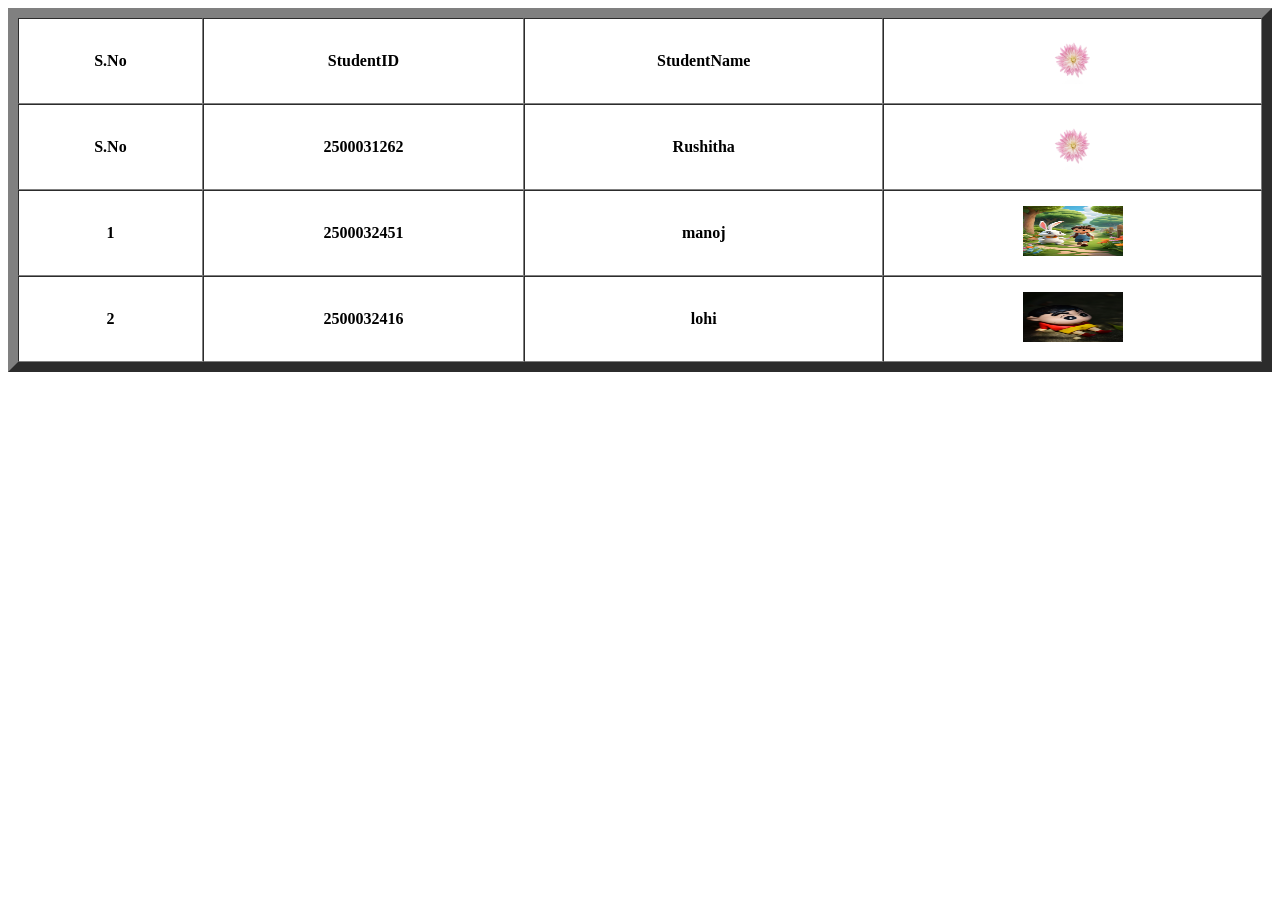
<file: frontend/index.html>
<!DOCTYPE html>
<html lang="en">
<head>
    <meta charset="UTF-8">
    <meta name="viewport" content="width=device-width, initial-scale=1.0">
    <title>Student info</title>
</head>
<body>
    <table border="10" width="100%" align="center" cellpadding="15" cellspacing="0">
        <tr>
            
            <th>S.No</th>
            <th>StudentID</th>
            <th>StudentName</th>
            <th><img src="rush.jpg" width="50" height="50"></th>

        </tr>
         <tr>
            
            <th>S.No</th>
            <th>2500031262</th>
            <th>Rushitha</th>
            <th><img src="rush.jpg" width="50" height="50"></th>

        </tr>
        <tr>
            
            <th>1</th>
            <th>2500032451</th>
            <th>manoj</th>
            <th><img src="manoj.jpg" width="100" height="50"></th>

        </tr>
        <tr>
            
            <th>2</th>
            <th>2500032416</th>
            <th>lohi</th>
            <th><img src="lohi.jpg" width="100" height="50"></th>

        </tr>
</file>
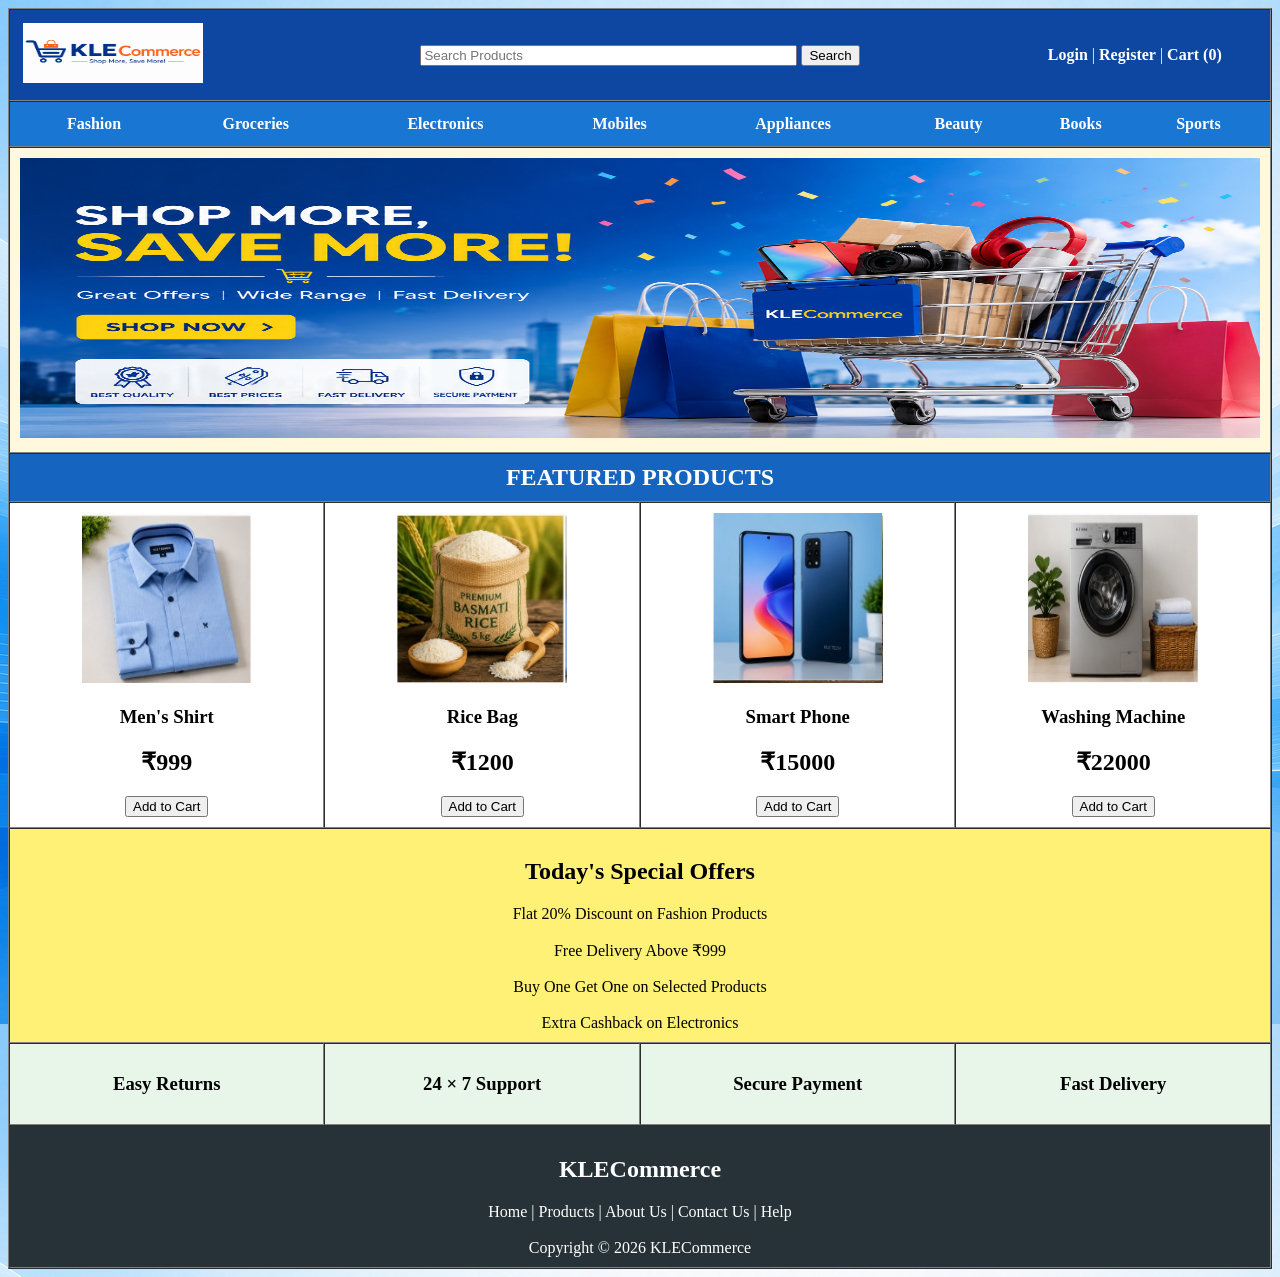
<file: klecommerce HTML/index.html>
<!DOCTYPE html>
<html>

<head>
    <title>KLECommerce</title>
</head>

<body background="images/background.png">

<table border="1" width="100%" cellpadding="10" cellspacing="0">

    <!-- HEADER -->

    <tr bgcolor="#0D47A1">

        <td colspan="4">

            <table width="100%">
                <tr>

                    <td width="20%">
                        <img src="images/logo.png"
                             width="180"
                             height="60">
                    </td>

                    <td width="60%" align="center">

                        <input type="text"
                               size="45"
                               placeholder="Search Products">

                        <input type="submit"
                               value="Search">

                    </td>

                    <td width="20%" align="center">

                        <font color="white">

                            <b>Login</b> |
                            <b>Register</b> |
                            <b>Cart (0)</b>

                        </font>

                    </td>

                </tr>
            </table>

        </td>

    </tr>

    <!-- CATEGORY -->

    <tr bgcolor="#1976D2" align="center">

    <td colspan="4">

        <table width="100%" border="0">
            <tr align="center">

                <td><font color="white"><b>Fashion</b></font></td>
                <td><font color="white"><b>Groceries</b></font></td>
                <td><font color="white"><b>Electronics</b></font></td>
                <td><font color="white"><b>Mobiles</b></font></td>
                <td><font color="white"><b>Appliances</b></font></td>
                <td><font color="white"><b>Beauty</b></font></td>
                <td><font color="white"><b>Books</b></font></td>
                <td><font color="white"><b>Sports</b></font></td>

            </tr>
        </table>

    </td>
</tr>


    <!-- BANNER -->

    <tr>

        <td colspan="4" align="center" bgcolor="#FFF8DC">

            <img src="images/banner.png"
                 width="100%"
                 height="280">

        </td>

    </tr>

    <!-- PRODUCT TITLE -->

    <tr bgcolor="#1565C0">

        <td colspan="4" align="center">

            <font color="white" size="5">

                <b>FEATURED PRODUCTS</b>

            </font>

        </td>

    </tr>

    <!-- PRODUCTS -->

    <tr bgcolor="#FFFFFF">

        <td align="center">

            <img src="images/shirt.jpg"
                 width="170"
                 height="170">

            <h3>Men's Shirt</h3>

            <h2>₹999</h2>

            <input type="button"
                   value="Add to Cart">

        </td>

        <td align="center">

            <img src="images/rice.jpg"
                 width="170"
                 height="170">

            <h3>Rice Bag</h3>

            <h2>₹1200</h2>

            <input type="button"
                   value="Add to Cart">

        </td>

        <td align="center">

            <img src="images/mobile.jpg"
                 width="170"
                 height="170">

            <h3>Smart Phone</h3>

            <h2>₹15000</h2>

            <input type="button"
                   value="Add to Cart">

        </td>

        <td align="center">

            <img src="images/washing.jpg"
                 width="170"
                 height="170">

            <h3>Washing Machine</h3>

            <h2>₹22000</h2>

            <input type="button"
                   value="Add to Cart">

        </td>

    </tr>

    <!-- OFFERS -->

    <tr bgcolor="#FFF176">

        <td colspan="4" align="center">

            <h2>Today's Special Offers</h2>

            Flat 20% Discount on Fashion Products <br><br>

            Free Delivery Above ₹999 <br><br>

            Buy One Get One on Selected Products <br><br>

            Extra Cashback on Electronics

        </td>

    </tr>

    <!-- CUSTOMER SERVICES -->

    <tr bgcolor="#E8F5E9">

        <td align="center">

            <h3>Easy Returns</h3>

        </td>

        <td align="center">

            <h3>24 × 7 Support</h3>

        </td>

        <td align="center">

            <h3>Secure Payment</h3>

        </td>

        <td align="center">

            <h3>Fast Delivery</h3>

        </td>

    </tr>

    <!-- FOOTER -->

    <tr bgcolor="#263238">

        <td colspan="4" align="center">

            <font color="white">

                <h2>KLECommerce</h2>

                Home |
                Products |
                About Us |
                Contact Us |
                Help

                <br><br>

                Copyright © 2026 KLECommerce

            </font>

        </td>

    </tr>

</table>

</body>

</html>
</file>
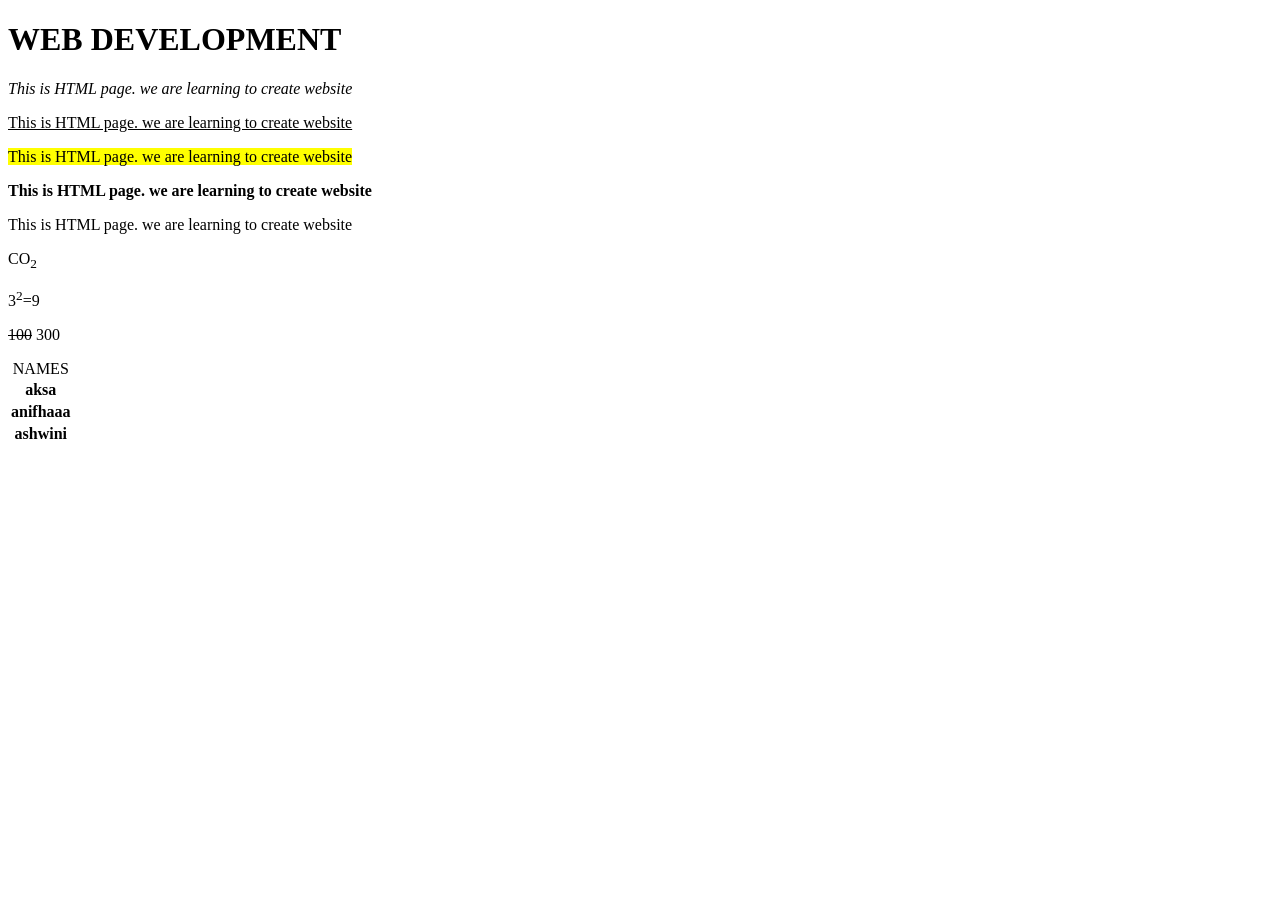
<file: basic.html>
<!DOCTYPE html>
<html lang="en">
<head>
    <meta charset="UTF-8">
    <meta name="viewport" content="width=device-width, initial-scale=1.0">
    <title>Document</title>
</head>
<body>
    <h1>WEB DEVELOPMENT</h1>
    <p><i>This is HTML page. we are learning to create website</i></p>
    <p><u>This is HTML page. we are learning to create website</u></p>
    <p><mark>This is HTML page. we are learning to create website</mark></p>
    <p><strong>This is HTML page. we are learning to create website</strong></p>
    <p>This is HTML page. we are learning to create website</p>
    <p>CO<sub>2</sub></p>
    <p>3<sup>2</sup>=9</p>
    <p><del>100</del> 300</p>
</body>


<table> 
    <caption>NAMES</caption>
    <tr><th>aksa</th></tr>
    <tr><th>anifhaaa</th></tr>
    <tr><th>ashwini</th></tr>
</table>
</html>
</file>
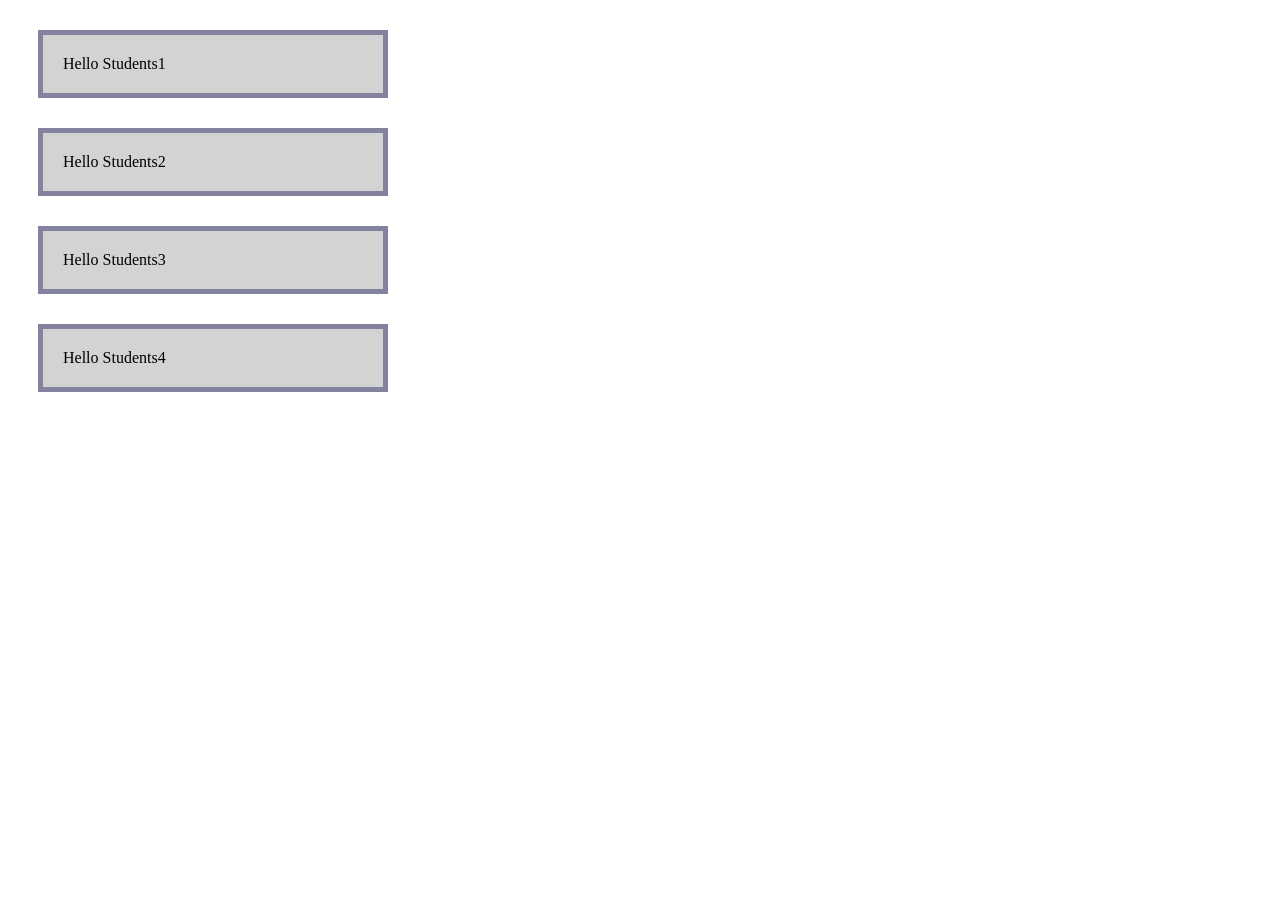
<file: boxmodel.html>
<!DOCTYPE html>
<html>
<head>
    <title>CSS Box Model</title>

    <style>
        .box {
            width: 300px;
            padding: 20px;
            border: 5px solid rgb(131, 131, 159);
            margin: 30px;
            background-color: lightgray;
        }
    </style>
</head>

<body>
    
    <div class="box">
        Hello Students1
    </div>
    <div class="box">
        Hello Students2
    </div>
    <div class="box">
        Hello Students3
    </div>
    <div class="box">
        Hello Students4
    </div>

</body>
</html>
</file>
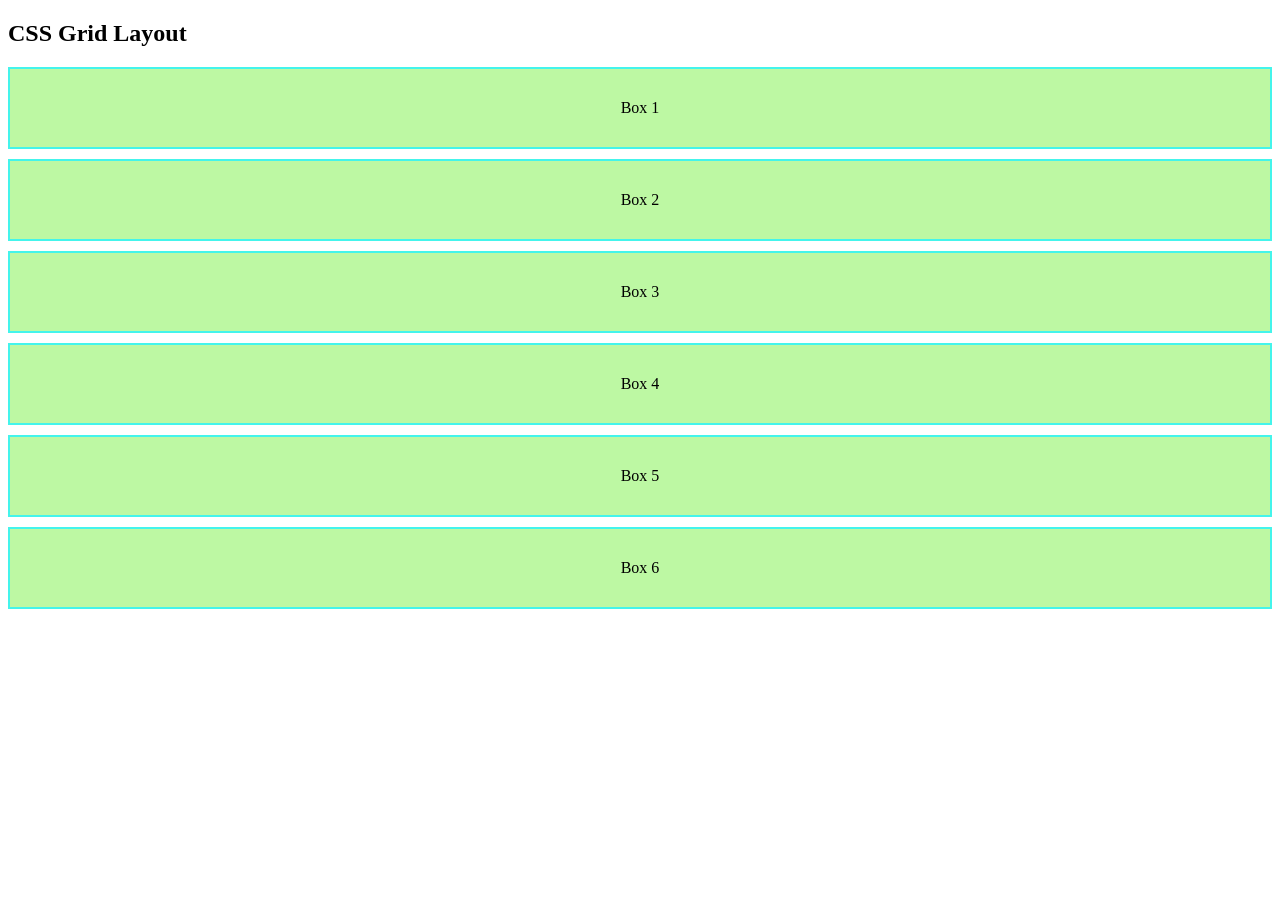
<file: Grid.html>
<!DOCTYPE html>
<html>
<head>
    <title>CSS Grid Example</title>

    <style>
        .container {
            display: grid;
            grid-template-rows: 100px,100px,100px;
            gap: 10px;
        }

        .box {
            background-color: rgb(189, 248, 163);
            padding: 30px;
            text-align: center;
            border: 2px solid rgb(68, 244, 235);
        }
    </style>
</head>

<body>

    <h2>CSS Grid Layout</h2>

    <div class="container">

        <div class="box">Box 1</div>
        <div class="box">Box 2</div>
        <div class="box">Box 3</div>
        <div class="box">Box 4</div>
        <div class="box">Box 5</div>
        <div class="box">Box 6</div>

    </div>

</body>
</html>
</file>
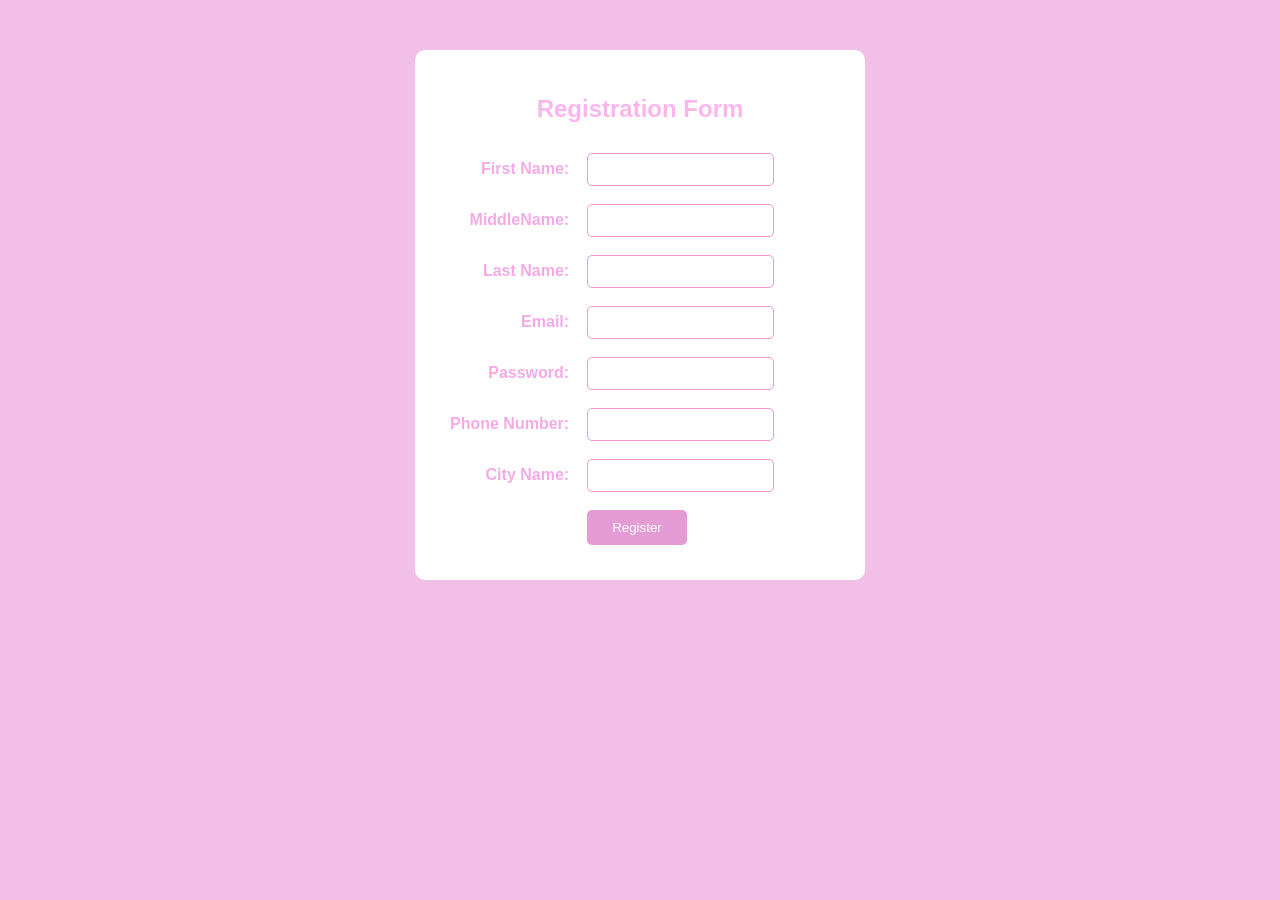
<file: logginpage.html>
<!DOCTYPE html>
<html>
<head>
    <title>Registration Form</title>

    <style>
        body {
            background-color: rgb(241, 191, 231);
            font-family: Arial, sans-serif;
        }

        .form-box {
            background-color: white;
            width: 400px;
            margin: 50px auto;
            padding: 25px;
            border-radius: 10px;
        }

        h2 {
            text-align: center;
            color: rgb(252, 182, 237);
        }

        label {
            color: rgb(246, 170, 229);
            font-weight: bold;
        }

        input {
            padding: 8px;
            border: 1px solid rgb(236, 153, 208);
            border-radius: 5px;
        }

        .button {
            background-color: rgb(229, 155, 212);
            color: white;
            border: none;
            padding: 10px 25px;
            cursor: pointer;
        }
    </style>
</head>

<body>

    <div class="form-box">

        <h2>Registration Form</h2>

        <form>
            <table cellpadding="8">

                <tr>
                    <td align="right">
                        <label>First Name:</label>
                    </td>
                    <td>
                        <input type="text" name="firstname">
                    </td>
                </tr>

                <tr>
                    <td align="right">
                        <label>MiddleName:</label>
                    </td>
                    <td>
                        <input type="text" name="firstname">
                    </td>
                </tr>
                <tr>
                    <td align="right">
                        <label>Last Name:</label>
                    </td>
                    <td>
                        <input type="text" name="lastname">
                    </td>
                </tr>

                <tr>
                    <td align="right">
                        <label>Email:</label>
                    </td>
                    <td>
                        <input type="email" name="email">
                    </td>
                </tr>

                <tr>
                    <td align="right">
                        <label>Password:</label>
                    </td>
                    <td>
                        <input type="password" name="password">
                    </td>
                </tr>

                <tr>
                    <td align="right">
                        <label>Phone Number:</label>
                    </td>
                    <td>
                        <input type="tel" name="phone">
                    </td>
                </tr>

                  <tr>
                    <td align="right">
                        <label>City Name:</label>
                    </td>
                    <td>
                        <input type="tel" name="phone">
                    </td>
                </tr>

                <tr>
                    <td></td>
                    <td>
                        <input type="submit" value="Register" class="button">
                    </td>
                </tr>

            </table>
        </form>

    </div>

</body>
</html>
</file>
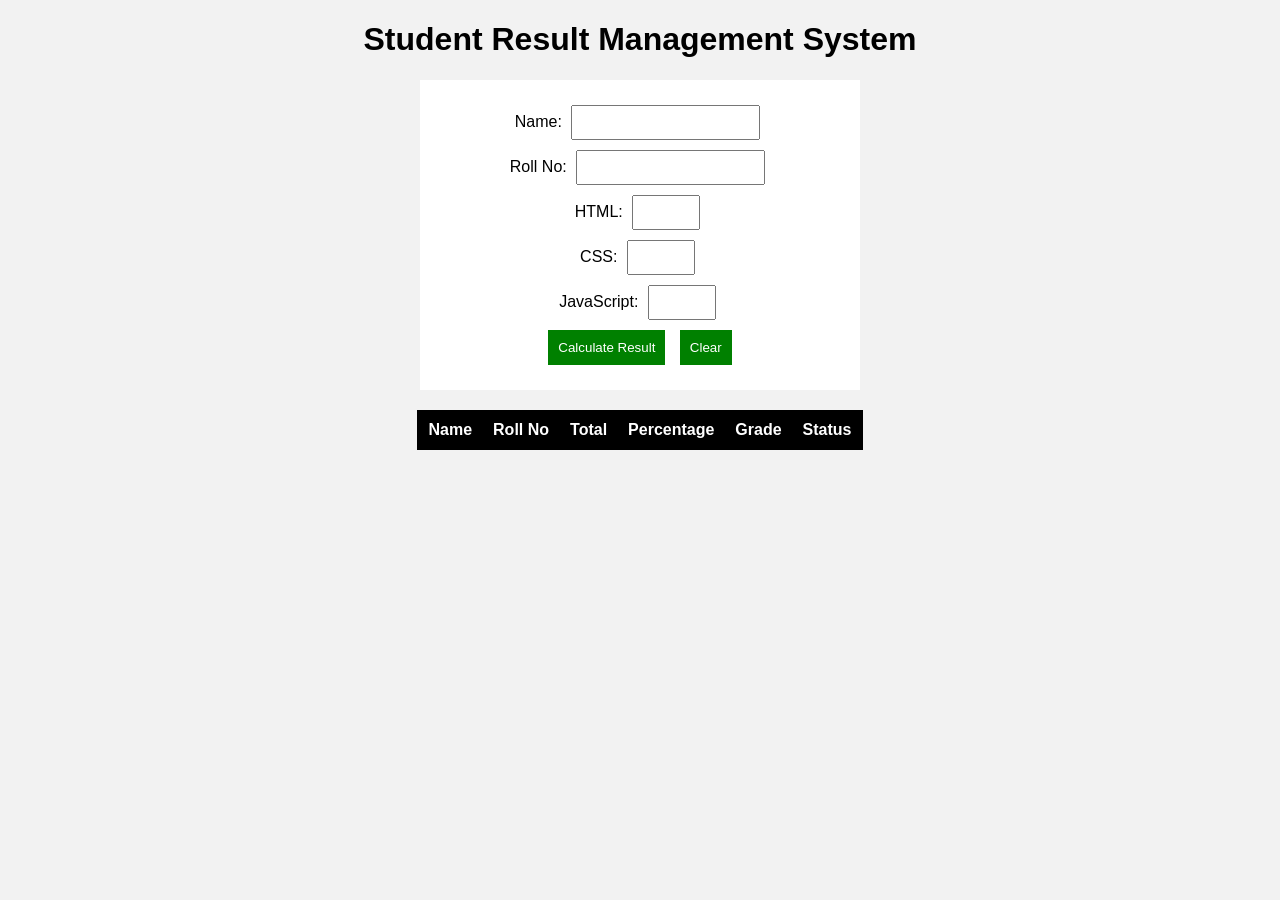
<file: studentresult.html>
<!DOCTYPE html>
<html>
<head>
    <title>Student Result Management System</title>

    <style>
        body {
            font-family: Arial;
            text-align: center;
            background-color: #f2f2f2;
        }

        form {
            background: white;
            padding: 20px;
            width: 400px;
            margin: 20px auto;
        }

        input {
            padding: 8px;
            margin: 5px;
        }

        button {
            padding: 10px;
            margin: 5px;
            background-color: green;
            color: white;
            border: none;
        }

        table {
            margin: 20px auto;
            border-collapse: collapse;
        }

        th, td {
            border: 1px solid black;
            padding: 10px;
        }

        th {
            background-color: black;
            color: white;
        }
    </style>
</head>

<body>

    <h1>Student Result Management System</h1>

    <form id="resultForm">

        Name:
        <input type="text" id="name" required><br>

        Roll No:
        <input type="text" id="roll" required><br>

        HTML:
        <input type="number" id="html" min="0" max="100" required><br>

        CSS:
        <input type="number" id="css" min="0" max="100" required><br>

        JavaScript:
        <input type="number" id="js" min="0" max="100" required><br>

        <button type="submit">Calculate Result</button>
        <button type="reset">Clear</button>

    </form>

    <table>
        <tr>
            <th>Name</th>
            <th>Roll No</th>
            <th>Total</th>
            <th>Percentage</th>
            <th>Grade</th>
            <th>Status</th>
        </tr>

        <tbody id="result"></tbody>
    </table>


    <script>

        document.getElementById("resultForm")
        .addEventListener("submit", function(e) {

            e.preventDefault();

            let name = document.getElementById("name").value;
            let roll = document.getElementById("roll").value;

            let html = Number(document.getElementById("html").value);
            let css = Number(document.getElementById("css").value);
            let js = Number(document.getElementById("js").value);

            let total = html + css + js;
            let percentage = total / 3;

            let grade;

            if (percentage >= 90)
                grade = "A+";
            else if (percentage >= 80)
                grade = "A";
            else if (percentage >= 70)
                grade = "B";
            else if (percentage >= 60)
                grade = "C";
            else if (percentage >= 50)
                grade = "D";
            else
                grade = "F";

            let status;

            if (html >= 35 && css >= 35 && js >= 35)
                status = "Pass";
            else
                status = "Fail";

            document.getElementById("result").innerHTML += `
                <tr>
                    <td>${name}</td>
                    <td>${roll}</td>
                    <td>${total}</td>
                    <td>${percentage.toFixed(2)}%</td>
                    <td>${grade}</td>
                    <td>${status}</td>
                </tr>
            `;

            document.getElementById("resultForm").reset();

        });

    </script>

</body>
</html>
</file>
